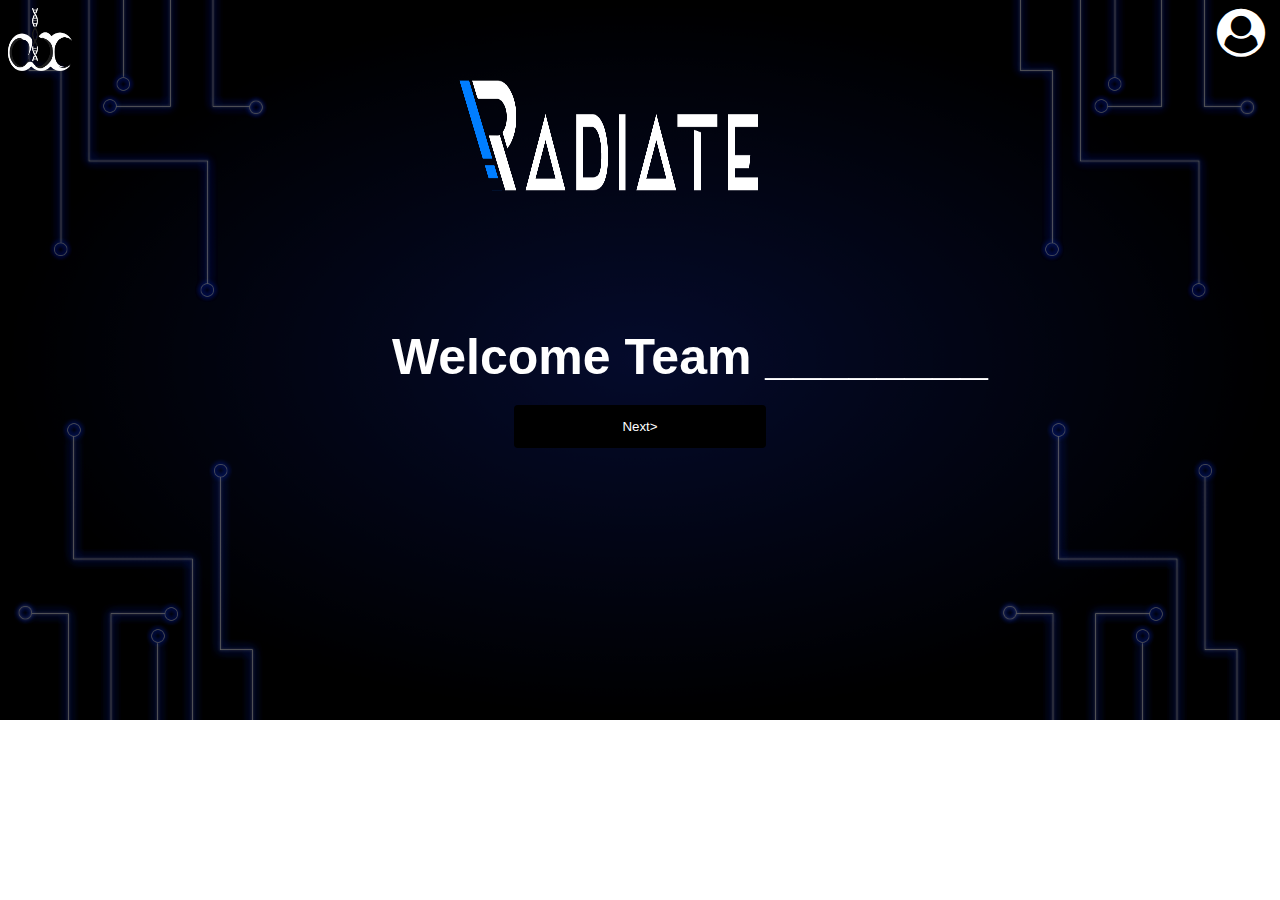
<file: index.html>
<!DOCTYPE html>
<html>
<head>
<meta name="viewport" content="width=device-width, initial-scale=1">
<link rel="stylesheet" href="https://cdnjs.cloudflare.com/ajax/libs/font-awesome/4.7.0/css/font-awesome.min.css">
<link rel="stylesheet" href="welcome2style.css">

</head>
<body>

    <img src="images/ABC LOGO white.png"  class="abclogo">
    <img src="images/Radiate Logo White.png" class="jiglogo">


<div id="mySidenav" class="sidenav">
  <a href="javascript:void(0)" class="closebtn" onclick="closeNav()">&times;</a>
  <a href="#" style="color:blue"><img src="images/team.gif"style="width:30px;height:30px;color:blue">Team name</a>
  <a href="#" style="color:blue"><img src="images/score.gif"style="width:30px;height:30px;color:blue">Score</a>
  <a href="#" style="color:blue"><img src="images/log out.gif"style="width:30px;height:30px;color:blue">Log out</a>

</div>


<span style="font-size:30px;cursor:pointer;float:right;" onclick="openNav()"><i class="fa fa-fw fa-user-circle" style="color: white;"></i>  </span>

<script>
function openNav() {
  document.getElementById("mySidenav").style.width = "250px";
}

function closeNav() {
  document.getElementById("mySidenav").style.width = "0";
}
</script>
<h1>Welcome Team ________</h1><br>
<button><a href="radiate-2.html"style="text-decoration: none;color:white;">Next></a></button>

</body>
</html>
</file>
<file: welcome2style.css>
body{
    font-family: sans-serif;
    background-image:url('images/circuitmob.png');
    background-size: cover;
    background-repeat:no-repeat;
    height:99vh
    background-color:black;
}
.abclogo{
    width:12%;
    position: absolute;
}
.jiglogo{
    width:60%;
    margin-left:20%;
    position: absolute;
    margin-top: 4%;
}
h1{
    text-align: center;
    margin-top:60%;
    position: absolute;
    color: white;
    font-size: 40px;

}
.sidenav {
  height: 40%;
  width: 0;
  position: fixed;
  z-index: 1;
  top: 0;
  right: 0;
  background-color: #000000;
  overflow-x: hidden;
  transition: 0.5s;
  padding-top: 60px;
  margin-left: 25%;
}

.sidenav a {
  padding: 8px 8px 8px 32px;
  text-decoration: none;
  font-size: 25px;
  color: #818181;
  display: block;
  transition: 0.3s;
}

.sidenav a:hover {
  color: #f1f1f1;
}

.sidenav .closebtn {
  position: absolute;
  top: 0;
  right: 25px;
  font-size: 36px;
  margin-left: 50px;
}
button{
    width: 20%;
    background-color:black;
    color: white;
    padding: 14px 20px;
    margin: 5px 0;
    margin-left: 40%;
    margin-top: 100%;
    border: none;
    border-radius: 4px;
    cursor: pointer;
    display: inline-block;
    text-align: center;
    text-decoration: none;
}
button:hover{
    
    opacity: 0.5;
    text-decoration: none;
  }
  i{
      font-size: 39px;
      margin-top: 2%;
  }
@media screen and (min-width:900px){
    body{
        font-family: sans-serif;
        background-image:radial-gradient(#050B2C 0%, #000000 100%);
        background-image: url('images/circuit bg.png')!important;
        background-size: cover;
        background-repeat: no-repeat;
    }
    h1{color: white;text-align: center;margin-top: 25%;position: absolute;margin-left: 30%;font-size: 50px;}
        .abclogo{width: 5%;height: 7%;position: absolute;}
        .jiglogo{width: 25%;height: 17%;position: absolute;margin-left: 35%;}
    i{font-size: 48px !important;}
    button{
        width: 20%;
        background-color:black;
        color: white;
        padding: 14px 20px;
        margin: 5px 0;
        margin-left: 40%;
        margin-top: 30%;
        border: none;
        border-radius: 4px;
        cursor: pointer;
        display: inline-block;
        text-align: center;
        text-decoration: none;
    }
    button:hover{
        
        opacity: 0.5;
        text-decoration: none;
      }
}
</file>
